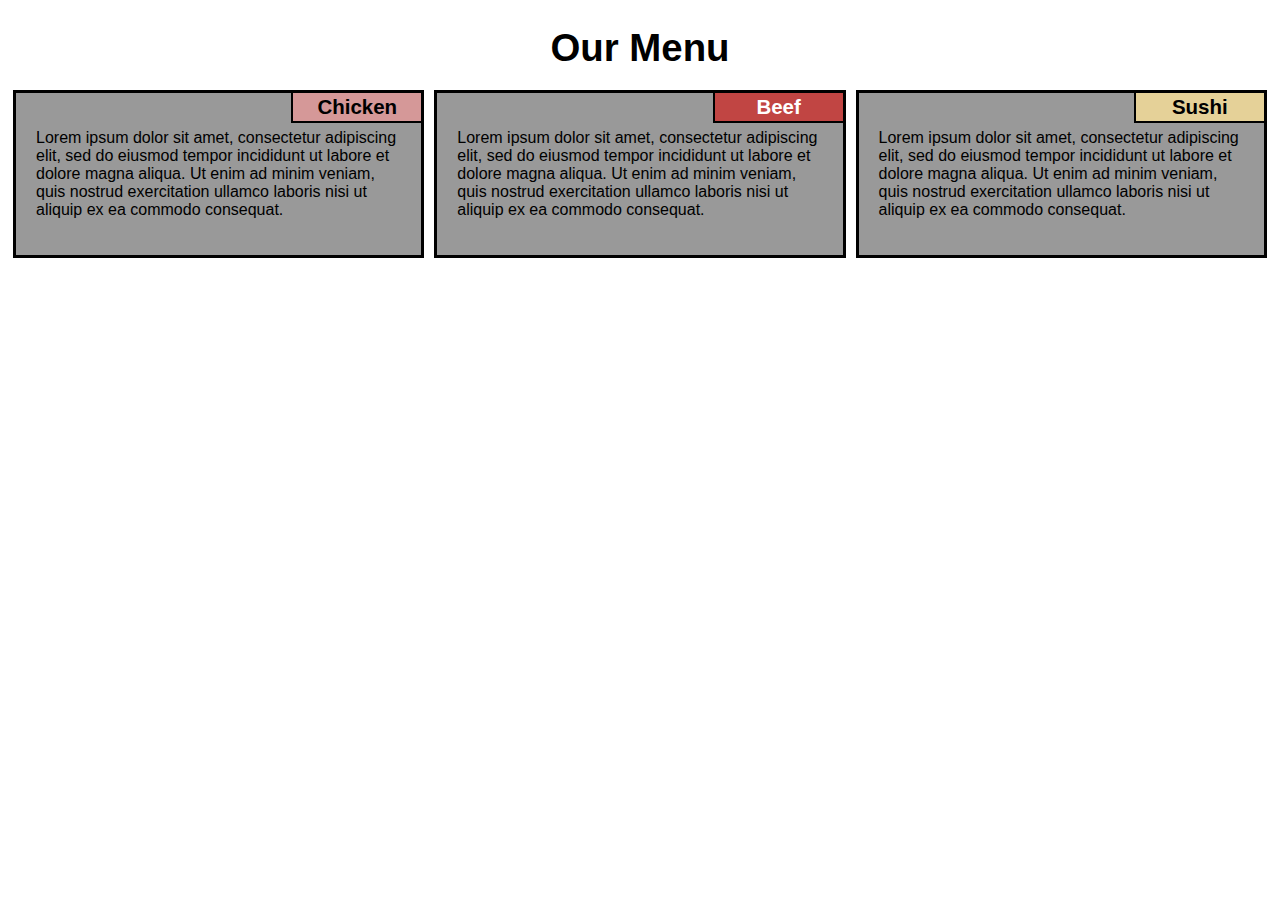
<file: mod2_solution/index.html>
<!DOCTYPE html>
<html lang="en">
<head>
    <meta charset="UTF-8">
    <meta name="viewport" content="width=device-width, initial-scale=1, shrink-to-fit=no">
    <title>Our Menu</title>
    <link rel="stylesheet" type="text/css" href="css/style.css">
</head>
<body>
    <h1>Our Menu</h1>

    <div class="menu-container">
        <div class="menu-row">

            <div class="menu-col-lg-4 menu-col-md-6 menu-col-sm-12">
                <div class="menu-item">
                    <div class="item-title chicken-background">
                        <h2>Chicken</h2>
                    </div>
                    <p>
                        Lorem ipsum dolor sit amet, consectetur adipiscing elit, sed do eiusmod
                        tempor incididunt ut labore et dolore magna aliqua. Ut enim ad minim veniam,
                        quis nostrud exercitation ullamco laboris nisi ut aliquip ex ea commodo
                        consequat.
                    </p>
                </div>
            </div>

            <div class="menu-col-lg-4 menu-col-md-6 menu-col-sm-12">
                <div class="menu-item">
                    <div class="item-title beef-background">
                        <h2>Beef</h2>
                    </div>
                    <p>
                        Lorem ipsum dolor sit amet, consectetur adipiscing elit, sed do eiusmod
                        tempor incididunt ut labore et dolore magna aliqua. Ut enim ad minim veniam,
                        quis nostrud exercitation ullamco laboris nisi ut aliquip ex ea commodo
                        consequat.
                    </p>
                </div>
            </div>

            <div class="menu-col-lg-4 menu-col-md-12 menu-col-sm-12">
                <div class="menu-item">
                    <div class="item-title sushi-background">
                        <h2>Sushi</h2>
                    </div>
                    <p>
                        Lorem ipsum dolor sit amet, consectetur adipiscing elit, sed do eiusmod
                        tempor incididunt ut labore et dolore magna aliqua. Ut enim ad minim veniam,
                        quis nostrud exercitation ullamco laboris nisi ut aliquip ex ea commodo
                        consequat.
                    </p>
                </div>
            </div>

        </div>
    </div>

</body>
</html>
</file>
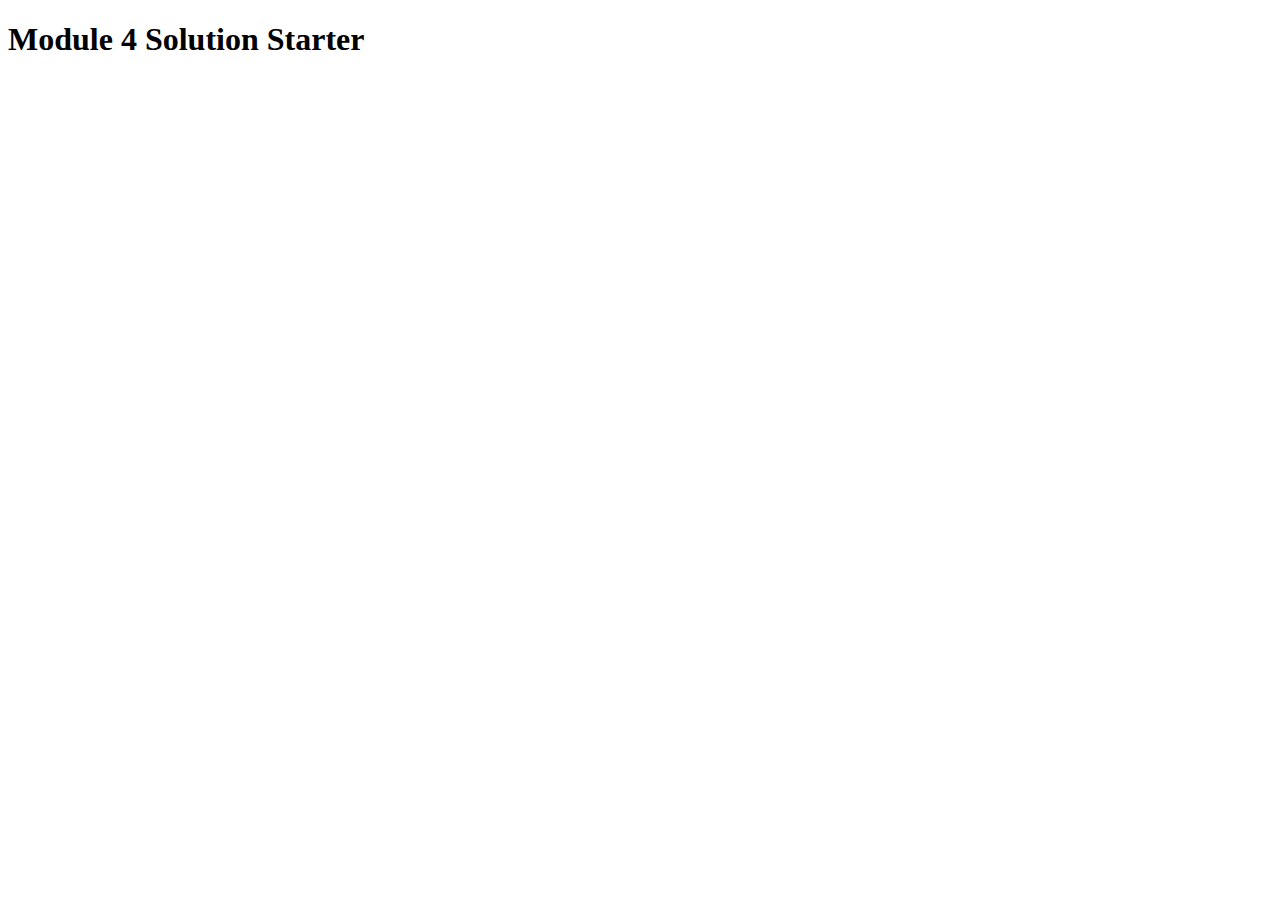
<file: mod4_solution/index.html>
<!DOCTYPE html>
<html>
  <head>
    <meta charset="utf-8" />
    <title>Module 4 Solution Starter</title>
    <script>
      var names = []; // DO NOT REMOVE
    </script>
    <script src="SpeakHello.js"></script>
    <script src="SpeakGoodBye.js"></script>
    <script src="script.js"></script>
  </head>
  <body>
    <h1>Module 4 Solution Starter</h1>
  </body>
</html>
</file>
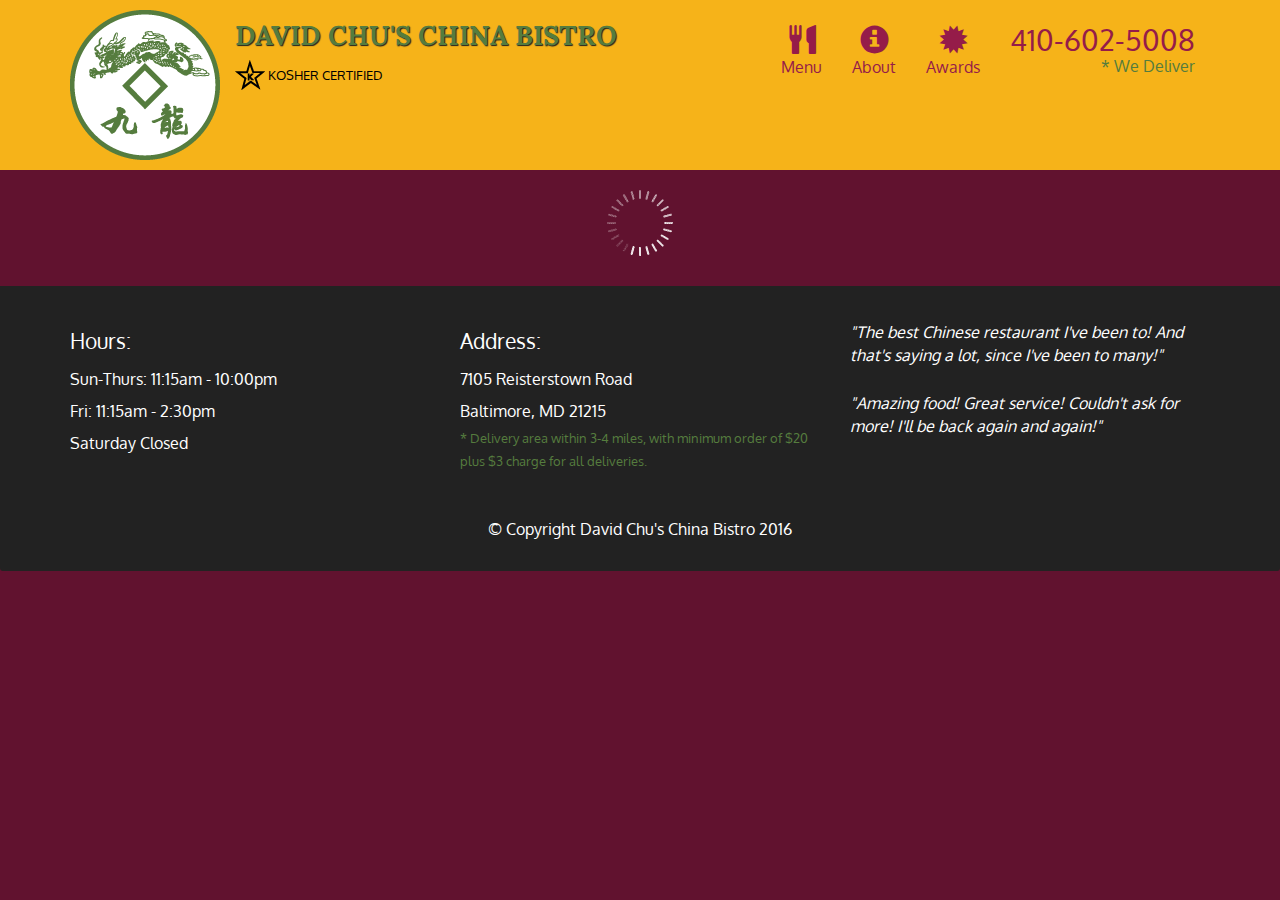
<file: mod5_solution/index.html>
<!doctype html>
<html lang="en">
  <head>
    <meta charset="utf-8">
    <meta http-equiv="X-UA-Compatible" content="IE=edge">
    <meta name="viewport" content="width=device-width, initial-scale=1">
    <title>David Chu's China Bistro</title>
    <link rel="stylesheet" href="css/bootstrap.min.css">
    <link rel="stylesheet" href="css/styles.css">
    <link href='https://fonts.googleapis.com/css?family=Oxygen:400,300,700' rel='stylesheet' type='text/css'>
    <link href='https://fonts.googleapis.com/css?family=Lora' rel='stylesheet' type='text/css'>
  </head>
<body>
  <header>
    <nav id="header-nav" class="navbar navbar-default">
      <div class="container">
        <div class="navbar-header">
          <a href="index.html" class="pull-left visible-md visible-lg">
            <div id="logo-img" alt="Logo image"></div>
          </a>

          <div class="navbar-brand">
            <a href="index.html"><h1>David Chu's China Bistro</h1></a>
            <p>
              <img src="images/star-k-logo.png" alt="Kosher certification">
              <span>Kosher Certified</span>
            </p>
          </div>

          <button id="navbarToggle" type="button" class="navbar-toggle collapsed" data-toggle="collapse" data-target="#collapsable-nav" aria-expanded="false">
            <span class="sr-only">Toggle navigation</span>
            <span class="icon-bar"></span>
            <span class="icon-bar"></span>
            <span class="icon-bar"></span>
          </button>
        </div>
        
        <div id="collapsable-nav" class="collapse navbar-collapse">
           <ul id="nav-list" class="nav navbar-nav navbar-right">
            <li id="navHomeButton" class="visible-xs active">
              <a href="index.html">
                <span class="glyphicon glyphicon-home"></span> Home</a>
            </li>
            <li id="navMenuButton">
              <a href="#" onclick="$dc.loadMenuCategories();">
                <span class="glyphicon glyphicon-cutlery"></span><br class="hidden-xs"> Menu</a>
            </li>
            <li>
              <a href="#">
                <span class="glyphicon glyphicon-info-sign"></span><br class="hidden-xs"> About</a>
            </li>
            <li>
              <a href="#">
                <span class="glyphicon glyphicon-certificate"></span><br class="hidden-xs"> Awards</a>
            </li>
            <li id="phone" class="hidden-xs">
              <a href="tel:410-602-5008">
                <span>410-602-5008</span></a><div>* We Deliver</div>
            </li>
          </ul><!-- #nav-list -->
        </div><!-- .collapse .navbar-collapse -->
      </div><!-- .container -->
    </nav><!-- #header-nav -->
  </header>

  <div id="call-btn" class="visible-xs">
    <a class="btn" href="tel:410-602-5008">
    <span class="glyphicon glyphicon-earphone"></span>
    410-602-5008
    </a>
  </div>
  <div id="xs-deliver" class="text-center visible-xs">* We Deliver</div>

  <div id="main-content" class="container"></div>

  <footer class="panel-footer">
    <div class="container">
      <div class="row">
        <section id="hours" class="col-sm-4">
          <span>Hours:</span><br>
          Sun-Thurs: 11:15am - 10:00pm<br>
          Fri: 11:15am - 2:30pm<br>
          Saturday Closed
          <hr class="visible-xs">
        </section>
        <section id="address" class="col-sm-4">
          <span>Address:</span><br>
          7105 Reisterstown Road<br>
          Baltimore, MD 21215
          <p>* Delivery area within 3-4 miles, with minimum order of $20 plus $3 charge for all deliveries.</p>
          <hr class="visible-xs">
        </section>
        <section id="testimonials" class="col-sm-4">
          <p>"The best Chinese restaurant I've been to! And that's saying a lot, since I've been to many!"</p>
          <p>"Amazing food! Great service! Couldn't ask for more! I'll be back again and again!"</p>
        </section>
      </div>
      <div class="text-center">&copy; Copyright David Chu's China Bistro 2016</div>
    </div>
  </footer>

  <!-- jQuery (Bootstrap JS plugins depend on it) -->
  <script src="js/jquery-2.1.4.min.js"></script>
  <script src="js/bootstrap.min.js"></script>
  <script src="js/ajax-utils.js"></script>
  <script src="js/script.js"></script>
</body>
</html>
</file>
<file: mod2_solution/css/style.css>
/********** Global styles **********/
* {
  box-sizing: border-box;
}

body {
  margin-top: 20px;
  font-family: 'Arial', sans-serif;
}

/********** Base styles **********/
h1 {
  margin-bottom: 15px;
  font-size: 3vw;
  text-align: center;
}

h2 {
  font-size: 2vw;
  text-align: center;
}

.menu-container {
  position: relative;
  width: 100%;
}

.menu-item {
  position: relative;
  top: 2;
  background-color: #999999;
  margin: 5px;
  padding: 20px;
  border: 3px solid black;
}

.item-title {
  position: absolute;
  top: 0;
  right: 0;
  padding: 3px 10px;
  border-left: 2px solid black;
  border-bottom: 2px solid black;
  display: flex;
  align-items: center;
  justify-content: center;
  width: 130px;
  height: 30px;
}

.chicken-background {
  background-color: #d59898;
}

.beef-background {
  background-color: #c14543;
  color: white;
}

.sushi-background {
  background-color: #e5d198;
}

/********** Large devices only **********/
@media (min-width: 992px) {
  .menu-col-lg-4 {
      float: left;
      width: 33.33%;
  }

  .item-title h2 {
      font-size: 1.6vw; 
  }
}

/********** Medium devices only **********/
@media (min-width: 768px) and (max-width: 991px) {
  .menu-col-lg-4 {
      float: left;
      width: 50%;
  }
  .menu-col-lg-4:nth-child(3) {
      width: 100%;
  }
  h1 {
      font-size: 4.5vw;
  }

  .item-title h2 {
      font-size: 2vw;
  }
}

/********** Small devices only **********/
@media (max-width: 767px) {
  .menu-col-lg-4, .menu-col-md-6, .menu-col-sm-12 {
      float: left;
      width: 100%;
  }

  h1 {
      font-size: 7.5vw;
  }

  .item-title h2 {
      font-size: 3.0vw;
  }
}
</file>
<file: mod5_solution/css/styles.css>
body {
  font-size: 16px;
  color: #fff;
  background-color: #61122f;
  font-family: 'Oxygen', sans-serif;
}

/** HEADER **/
#header-nav {
  background-color: #f6b319;
  border-radius: 0;
  border: 0;
}

#logo-img {
  background: url('../images/restaurant-logo_large.png') no-repeat;
  width: 150px;
  height: 150px;
  margin: 10px 15px 10px 0;
}

.navbar-brand {
  padding-top: 25px;
}
.navbar-brand h1 { /* Restaurant name */
  font-family: 'Lora', serif;
  color: #557c3e;
  font-size: 1.5em;
  text-transform: uppercase;
  font-weight: bold;
  text-shadow: 1px 1px 1px #222;
  margin-top: 0;
  margin-bottom: 0;
  line-height: .75;
}
.navbar-brand a:hover, .navbar-brand a:focus {
  text-decoration: none;
}
.navbar-brand p { /* Kosher cert */
  color: #000;
  text-transform: uppercase;
  font-size: .7em;
  margin-top: 15px;
}
.navbar-brand p span { /* Star-K */
  vertical-align: middle;
}

#nav-list {
  margin-top: 10px;
}
#nav-list a {
  color: #951C49;
  text-align: center;
}
#nav-list a:hover {
  background: #E7E7E7;
}
#nav-list a span {
  font-size: 1.8em;
}

#phone {
  margin-top: 5px;
}
#phone a { /* Phone number */
  text-align: right;
  padding-bottom: 0;
}
#phone div { /* We Deliver */
  color: #557c3e;
  text-align: right;
  padding-right: 15px;
}

.navbar-header button.navbar-toggle, .navbar-header .icon-bar {
  border: 1px solid #61122f;
}
.navbar-header button.navbar-toggle {
  clear: both;
  margin-top: -30px;
}
/* END HEADER */

/* FOOTER */
.panel-footer {
  margin-top: 30px;
  padding-top: 35px;
  padding-bottom: 30px;
  background-color: #222;
  border-top: 0;
}
.panel-footer div.row {
  margin-bottom: 35px;
}
#hours, #address {
  line-height: 2;
}
#hours > span, #address > span {
  font-size: 1.3em;
}
#address p {
  color: #557c3e;
  font-size: .8em;
  line-height: 1.8;
}
#testimonials {
  font-style: italic;
}
#testimonials p:nth-child(2) {
  margin-top: 25px;
}
/* END FOOTER */



/* HOME PAGE */
.container .jumbotron {
  box-shadow: 0 0 50px #3F0C1F;
  border: 2px solid #3F0C1F;
}

#menu-tile, #specials-tile, #map-tile {
  height: 250px;
  width: 100%;
  margin-bottom: 15px;
  position: relative;
  border: 2px solid #3F0C1F;
  overflow: hidden;
}
#menu-tile:hover, #specials-tile:hover, #map-tile:hover {
  box-shadow: 0 1px 5px 1px #cccccc;
}
#menu-tile {
  background: url('../images/menu-tile.jpg') no-repeat;
  background-position: center;
}
#specials-tile {
  background: url('../images/specials-tile.jpg') no-repeat;
  background-position: center;
}
#menu-tile span, #specials-tile span, #map-tile span {
  position: absolute;
  bottom: 0;
  right: 0;
  width: 100%;
  text-align: center;
  font-size: 1.6em;
  text-transform: uppercase;
  background-color: #000;
  color: #fff;
  opacity: .8;
}
/* END HOME PAGE */

/* MENU CATEGORIES PAGE */
.category-tile { 
  position: relative;
  border: 2px solid #3F0C1F;
  overflow: hidden;
  width: 200px;
  height: 200px;
  margin: 0 auto 15px;
}
.category-tile span {
  position: absolute;
  bottom: 0;
  right: 0;
  width: 100%;
  text-align: center;
  font-size: 1.2em;
  text-transform: uppercase;
  background-color: #000;
  color: #fff;
  opacity: .8;
}
.category-tile:hover {
  box-shadow: 0 1px 5px 1px #cccccc;
}

#menu-categories-title + div {
  margin-bottom: 50px;
}
/* END MENU CATEGORIES PAGE */

/* SINGLE CATEGORY PAGE */
.menu-item-tile {
  margin-bottom: 25px;
}
.menu-item-tile hr {
  width: 80%;
}
.menu-item-tile .menu-item-price {
  font-size: 1.1em;
  text-align: right;
  margin-top: -15px;
  margin-right: -15px;
}
.menu-item-tile .menu-item-price span {
  font-size: .6em;
}
.menu-item-photo {
  position: relative;
  border: 2px solid #3F0C1F; 
  overflow: hidden;
  padding: 0;
  margin-right: -15px;
  margin-left: auto;
  margin-bottom: 20px;
  max-width: 250px;
}
.menu-item-photo div {
  position: absolute;
  bottom: 0;
  right: 0;
  width: 80px;
  background-color: #557c3e;
  text-align: center;
}
.menu-item-description {
  padding-right: 30px;
}
h3.menu-item-title {
  margin: 0 0 10px;
}
.menu-item-details {
  font-size: .9em;
  font-style: italic;
}
/* END SINGLE CATEGORY PAGE */


/********** Large devices only **********/
@media (min-width: 1200px) {
  .container .jumbotron {
    background: url('../images/jumbotron_1200.jpg') no-repeat;
    height: 675px;
  }
}

/********** Medium devices only **********/
@media (min-width: 992px) and (max-width: 1199px) {
  /* Header */
  #logo-img {
    background: url('../images/restaurant-logo_medium.png') no-repeat;
    width: 100px;
    height: 100px;
    margin: 5px 5px 5px 0;
  }
  /* End Header */

  /* Home Page */
  .container .jumbotron {
    background: url('../images/jumbotron_992.jpg') no-repeat;
    height: 558px;
  }
  /* End Home Page */
}

/********** Small devices only **********/
@media (min-width: 768px) and (max-width: 991px) {
  /* Home Page */
  .container .jumbotron {
    background: url('../images/jumbotron_768.jpg') no-repeat;
    height: 432px;
  }
  /* End Home Page */
}

/********** Extra small devices only **********/
@media (max-width: 767px) {
  /* Header */
  .navbar-brand {
    padding-top: 10px;
    height: 80px;
  }
  .navbar-brand h1 { /* Restaurant name */
    padding-top: 10px;
    font-size: 5vw; /* 1vw = 1% of viewport width */
  }
  .navbar-brand p { /* Kosher cert */
    font-size: .6em;
    margin-top: 12px;
  }
  .navbar-brand p img { /* Star-K */
    height: 20px;
  }

  #collapsable-nav a { /* Collapsed nav menu text */
    font-size: 1.2em;
  }
  #collapsable-nav a span { /* Collapsed nav menu glyph */
    font-size: 1em;
    margin-right: 5px;
  }

  #call-btn > a {
    font-size: 1.5em;
    display: block;
    margin: 0 20px;
    padding: 10px;
    border: 2px solid #fff;
    background-color: #f6b319;
    color: #951c49;
  }
  #xs-deliver {
    margin-top: 5px;
    font-size: .7em;
    letter-spacing: .1em;
    text-transform: uppercase;
  }
  /* End Header */

  /* Footer */
  .panel-footer section {
    margin-bottom: 30px;
    text-align: center;
  }
  .panel-footer section:nth-child(3) {
    margin-bottom: 0; /* margin already exists on the whole row */
  }
  .panel-footer section hr {
    width: 50%;
  }
  /* End Footer */

  /* Home Page */
  .container .jumbotron {
    margin-top: 30px;
    padding: 0;
  }
  #menu-tile, #specials-tile {
    width: 360px;
    margin: 0 auto 15px;
  }

  .menu-item-photo {
    margin-right: auto;
  }
  .menu-item-tile .menu-item-price {
    text-align: center;
  }
  .menu-item-description {
    text-align: center;;
  }
}


/********** Super extra small devices Only :-) (e.g., iPhone 4) **********/
@media (max-width: 479px) {
  /* Header */
  .navbar-brand h1 { /* Restaurant name */
    padding-top: 5px;
    font-size: 6vw;
  }
  /* End Header */
  
  /* Home page */
  #menu-tile, #specials-tile {
    width: 280px;
    margin: 0 auto 15px;
  }

  .col-xxs-12 {
    position: relative;
    min-height: 1px;
    padding-right: 15px;
    padding-left: 15px;
    float: left;
    width: 100%;
  }
}
</file>
